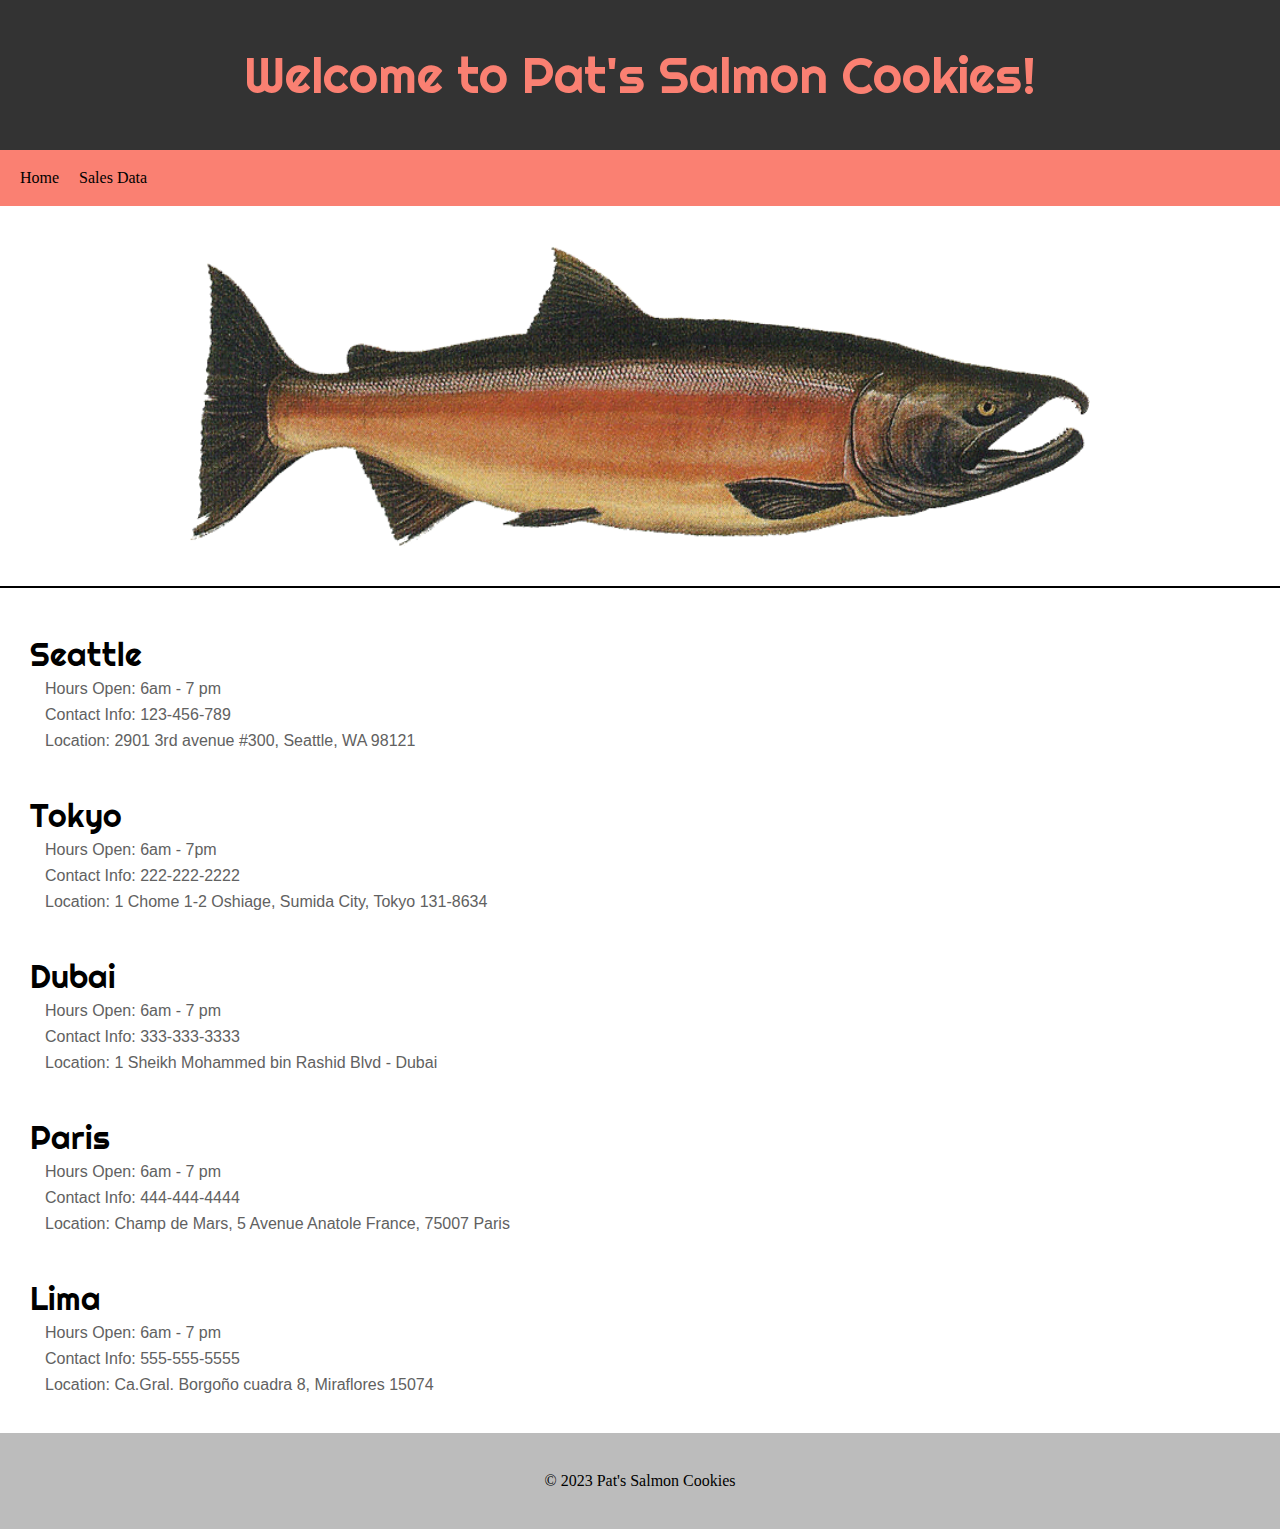
<file: index.html>
<!DOCTYPE html>
<html lang="en">
<head>
    <meta charset="UTF-8">
    <meta name="viewport" content="width=device-width, initial-scale=1.0">
    <title>Pat's Salomon Cookies</title>
    <link rel="stylesheet" href="./css/reset.css">
    <link rel="stylesheet" href="./css/style.css">
    <link href="https://fonts.googleapis.com/css2?family=Righteous&display=swap" rel="stylesheet">

</head>
<body>
    <header>
        <h1>Welcome to Pat's Salmon Cookies!</h1> 
           <nav class="menu">
                <ul>
                    <li>                  
                        <a>Home</a>
                    </li>
                    <li>
                        <a href="./pages/sales.html">Sales Data</a>
                    </li>
                </ul>
            </nav>
    </header>
    <main>
        
        <div class="image-container">
            <img src="./img/salmon.png" alt="pez" width="900px" height="300" class="pez">
        </div>
        
        <section id="fill"></section>
    </main>
</body>
<script src="./js/app.js"></script>
<script>run()</script> 
<footer>
    <p class="foot"> &copy; 2023 Pat's Salmon Cookies</p>
</footer>
</html>
</file>
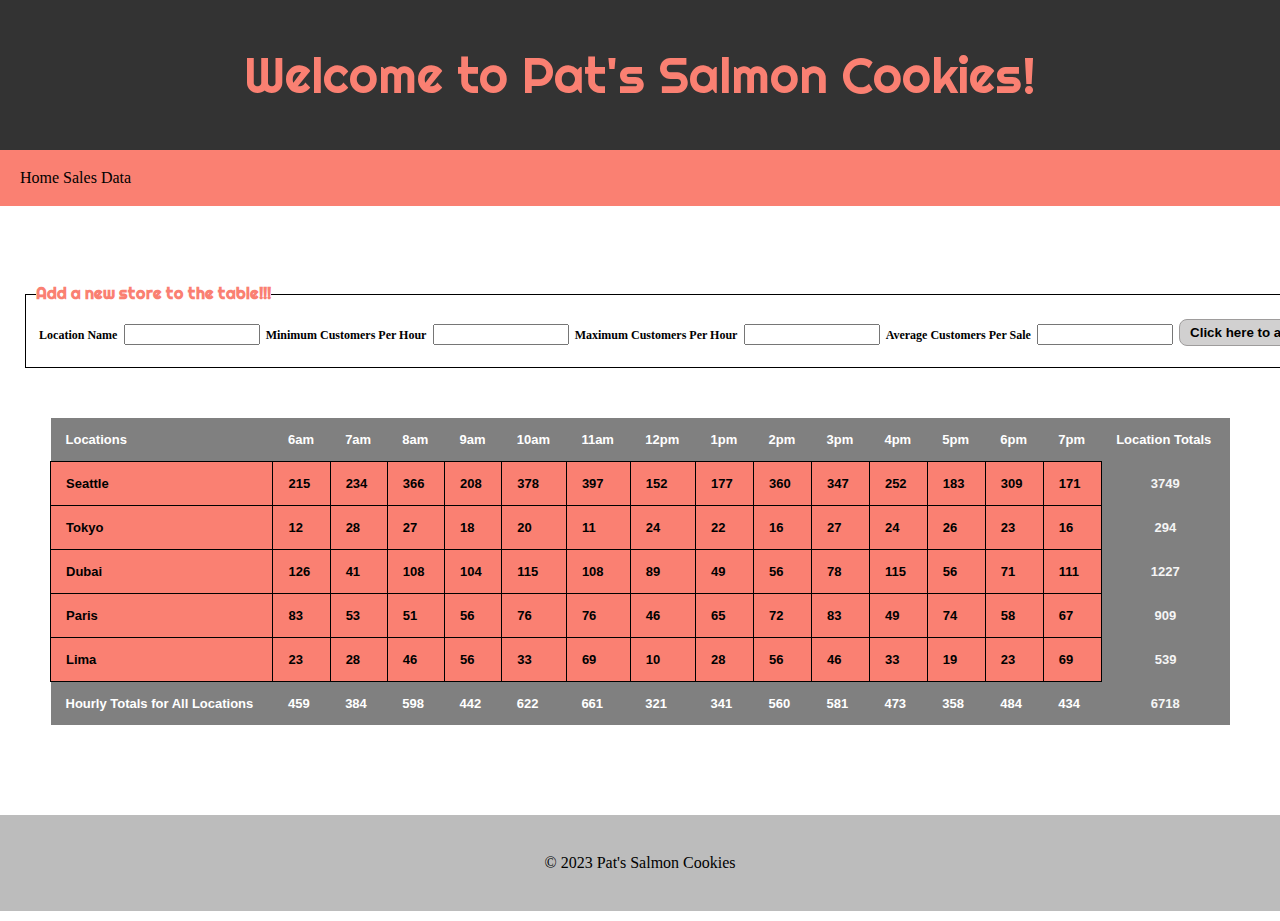
<file: pages/sales.html>
<!DOCTYPE html>
<html lang="en">
<head>
    <meta charset="UTF-8">
    <meta name="viewport" content="width=device-width, initial-scale=1.0">
    <title>Sales Data: Pat's Salomon Cookies</title>
    <link rel="stylesheet" href="../css/reset.css">
    <link rel="stylesheet" href="../css/style.css">
    <link href="https://fonts.googleapis.com/css2?family=Righteous&display=swap" rel="stylesheet">
</head>
<body>
    <header>
        <h1>Welcome to Pat's Salmon Cookies!</h1> 
           <nav class="menu">
                <ul>
                    <li>                  
                        <a href="../index.html">Home</a>
                        <a href="../pages/sales.html">Sales Data</a>
                    </li>
                  
                </ul>
            </nav>
    </header>
    <main class="tabla">
        <section id="storeFormSection">
            <form id="newStore" action="">
                <fieldset>
                    <legend>Add a new store to the table!!!</legend>
                        <label for="locationName">Location Name</label>
                        <input id="locationName" type="text" name="locationName" required>
                        <label for="minCustomersPerHour">Minimum Customers Per Hour</label>
                        <input id="minCustomersPerHour" type="number" required>
                        <label for="maxCustomersPerHour">Maximum Customers Per Hour</label>
                        <input id="maxCustomersPerHour" type="number" required>
                        <label for="avgCookiesPerSale">Average Customers Per Sale</label>
                        <input id="avgCookiesPerSale" type="number" required>
                        <button type="submit">Click here to add!</button>
                </fieldset>
            </form>
            </section>
        <section id="root"></section>
    </main>
    <script src="../js/app.js"></script>

</body>
<footer>
    
    <p class="foot"> &copy; 2023 Pat's Salmon Cookies</p>
   
</footer>
</html>
</file>
<file: css/style.css>
/* Estilo básico para el cuerpo */
body {
    margin: 0;
    padding: 0;
    background-color: white;
}

header h1{
    background-color: #333;
    color: #fa8072;
    text-align: center;
    padding: 50px;
    position: relative; /* Asegura que los elementos hijos se posicionen dentro del header */
    font-family: 'Righteous', sans-serif;
    font-size:  50px;
}
header nav{
    background-color: salmon;
    margin-top: 15px;
    margin: 0;
    padding: 0;
}

.menu > ul{
    display: flex;
    gap: 20px;
    padding: 20px;
}

.menu > ul > li > a {
    color: black;
    text-decoration: none;
    font-family: Georgia, Times, sans-serif;
    
}
.menu > ul > li a:hover{
    text-decoration: underline;
    color:blue;
}


.pez {
    display: block;
    margin-bottom: 40px; /* Ajusta según el espacio que desees debajo de la imagen */
    margin-top: 40px;

}


.image-container {
    display: flex;
    justify-content: center;
    align-items: center;
    flex-direction: column;
    border-bottom: 2px solid black; /* Esta es la raya negra */
    
    
}

section{
    margin-top: 50px;
}

section h2 {
    font-family: "Righteous", sans-serif;
    font-style: bold;
    font-size: 200%;
    color: black;
    padding-left: 30px;
    padding-top: 1px;
    padding-bottom: 10px;
    
}

p{
    font-family: Arial, Helvetica, sans-serif;
    padding-left: 45px;
    color:#616161;
    margin-bottom: 10px;
    font-weight:500;
}


footer{
    background-color:#bcbcbc;
    text-align: center;
    margin-top: 40px;

}
.foot{
    color: black;
    padding: 40px;
    font-family: Times, sans-serif;
}

main.tabla {
    display: flex 1;
    padding: 50px;
    padding-top: 50px;
}

table {
    width: 100%;
    border-collapse: collapse;
    font-size:small;
   
}

th, 
td {
    
    padding: 15px;
    text-align: left;
    font-family: arial, sans-serif;
    font-weight: bold;
    
}


table tr:nth-child(1) {
    background-color: #808080;
    color: white;
    font-weight: bold;
    text-align: center;
    
    
}


table tr td:last-child {
    background-color: #808080; 
    font-weight: bold;
    text-align: center; 
    color:whitesmoke;
    
}

table tr:nth-child(n+2):nth-child(-n+6) td:nth-child(n+1):nth-child(-n+15) {
    border: 1px solid black;
    font-weight: bold;
    background-color: salmon;
}

table tr:nth-child(n+2):nth-child(-n+6) td:first-child {
    text-align: left; 
    
}

fieldset{
    border: solid 1px;
    padding: 10px;
    display: flex;
    justify-content: space-around;
    width: 1280px;
    height: 60px; 
    align-items: center;
    margin-left: -25px; 
    margin-top: -20px;
}
legend{
    font-weight: bold;
    color: salmon;
    font-family: "Righteous", sans-serif;
}
button{
    border: 1px solid rgb(158, 156, 156);
    margin-top: 20px;
    background-color:#d1d0d0;
    padding: 5px 10px;
    border-radius: 8px;
    font-weight: bold;
    margin-bottom: 25px;
    
}
input{
    max-width: 10%;
    font-family: Arial, Helvetica, sans-serif;
}
label{
    font-size: 12px;
    font-weight: bold;
}
</file>
